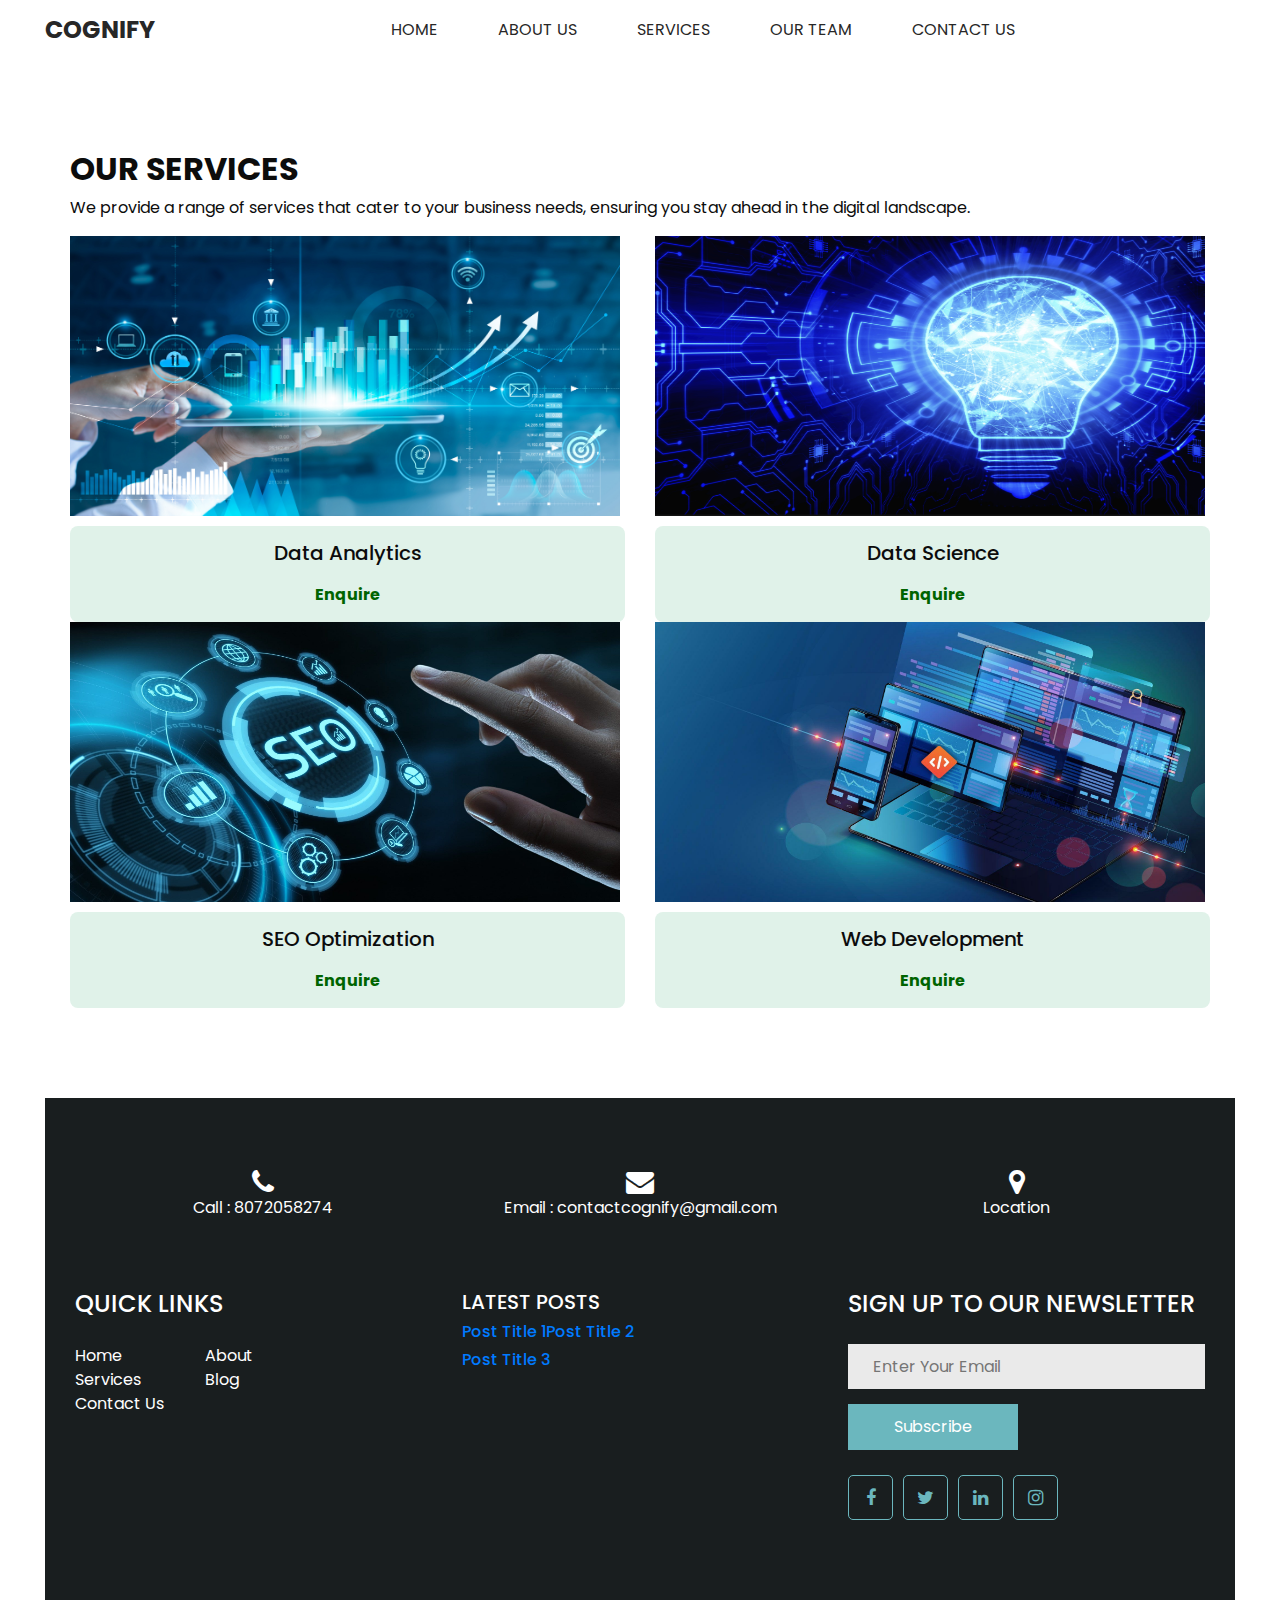
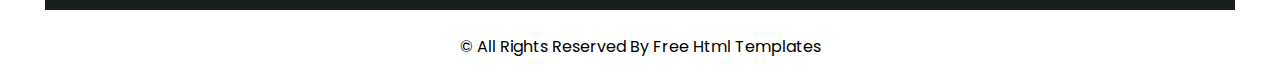
<file: service.html>
<!DOCTYPE html>
<html>

<head>
  <!-- Basic -->
  <meta charset="utf-8" />
  <meta http-equiv="X-UA-Compatible" content="IE=edge" />
  <!-- Mobile Metas -->
  <meta name="viewport" content="width=device-width, initial-scale=1, shrink-to-fit=no" />
  <!-- Site Metas -->
  <link rel="icon" href="images/fevicon.png" type="image/gif" />
  <meta name="keywords" content="" />
  <meta name="description" content="" />
  <meta name="author" content="" />

  <title>COGNIFY</title>

  <!-- bootstrap core css -->
  <link rel="stylesheet" type="text/css" href="css/bootstrap.css" />

  <!-- fonts style -->
  <link href="https://fonts.googleapis.com/css?family=Poppins:400,600,700&display=swap" rel="stylesheet" />

  <!-- font awesome style -->
  <link href="css/font-awesome.min.css" rel="stylesheet" />
  <!-- Custom styles for this template -->
  <link href="css/style.css" rel="stylesheet" />
  <!-- responsive style -->
  <link href="css/responsive.css" rel="stylesheet" />

  <!-- Custom style for mini-frame -->
  <style>
    .mini-frame {
      background-color: #e0f2e9; /* Light shade of forest green */
      padding: 15px;
      border-radius: 8px;
      text-align: center;
      margin-top: 10px;
    }
    .mini-frame a {
      display: inline-block;
      margin-top: 10px;
      color: #006400; /* Forest green */
      text-decoration: none;
      font-weight: bold;
    }
    .mini-frame a:hover {
      text-decoration: underline;
    }
  </style>
</head>

<body class="sub_page">

  <div class="hero_area">
    <!-- header section starts -->
    <header class="header_section long_section px-0">
      <nav class="navbar navbar-expand-lg custom_nav-container ">
        <a class="navbar-brand" href="index.html">
          <span>
            COGNIFY
          </span>
        </a>
        <button class="navbar-toggler" type="button" data-toggle="collapse" data-target="#navbarSupportedContent" aria-controls="navbarSupportedContent" aria-expanded="false" aria-label="Toggle navigation">
          <span class=""> </span>
        </button>

        <div class="collapse navbar-collapse" id="navbarSupportedContent">
          <div class="d-flex mx-auto flex-column flex-lg-row align-items-center">
            <ul class="navbar-nav  ">
              <li class="nav-item ">
                <a class="nav-link" href="index.html">Home <span class="sr-only">(current)</span></a>
              </li>
              <li class="nav-item">
                <a class="nav-link" href="about.html"> About us</a>
              </li>
              <li class="nav-item">
                <a class="nav-link" href="services.html">Services</a>
              </li>
              <li class="nav-item">
                <a class="nav-link" href="team.html">Our team</a>
              </li>
              <li class="nav-item">
                <a class="nav-link" href="contact.html">Contact Us</a>
              </li>
            </ul>
          </div>
        </div>
      </nav>
    </header>
    <!-- end header section -->
  </div>

  <!-- services section -->
  <section class="services_section layout_padding">
    <div class="container">
      <div class="heading_container">
        <h2>
          Our Services
        </h2>
        <p>
          We provide a range of services that cater to your business needs, ensuring you stay ahead in the digital landscape.
        </p>
      </div>
      <div class="row">
        <div class="col-md-6 col-lg-6">
          <div class="box">
            <div class="img-box">
              <img src="images/dataanalytics.jpg" alt="Data Analytics" width="550" height="280">
            </div>
            <div class="mini-frame">
              <h5>Data Analytics</h5>
              <a href="your_enquiry_link_here">Enquire</a>
            </div>
          </div>
        </div>
        <div class="col-md-6 col-lg-6">
          <div class="box">
            <div class="img-box">
              <img src="images/datascience.png" alt="Data Science" width="550" height="280">
            </div>
            <div class="mini-frame">
              <h5>Data Science</h5>
              <a href="your_enquiry_link_here">Enquire</a>
            </div>
          </div>
        </div>
        <div class="col-md-6 col-lg-6">
          <div class="box">
            <div class="img-box">
              <img src="images/seo.jpeg" alt="SEO Optimization" width="550" height="280">
            </div>
            <div class="mini-frame">
              <h5>SEO Optimization</h5>
              <a href="your_enquiry_link_here">Enquire</a>
            </div>
          </div>
        </div>
        <div class="col-md-6 col-lg-6">
          <div class="box">
            <div class="img-box">
              <img src="images/web.jpg" alt="Web Development" width="550" height="280">
            </div>
            <div class="mini-frame">
              <h5>Web Development</h5>
              <a href="your_enquiry_link_here">Enquire</a>
            </div>
          </div>
        </div>
      </div>
    </div>
  </section>
  <!-- end services section -->

  <!-- info section -->
  <section class="info_section long_section">

    <div class="container">
      <div class="contact_nav">
        <a href="">
          <i class="fa fa-phone" aria-hidden="true"></i>
          <span>
            Call : 8072058274
          </span>
        </a>
        <a href="">
          <i class="fa fa-envelope" aria-hidden="true"></i>
          <span>
            Email : contactcognify@gmail.com
          </span>
        </a>
        <a href="">
          <i class="fa fa-map-marker" aria-hidden="true"></i>
          <span>
            Location
          </span>
        </a>
      </div>

      <div class="info_top ">
        <div class="row ">
          <div class="col-sm-6 col-md-4 col-lg-3">
            <div class="info_links">
              <h4>
                QUICK LINKS
              </h4>
              <div class="info_links_menu">
                <a class="" href="index.html">Home <span class="sr-only">(current)</span></a>
                <a class="" href="about.html"> About</a>
                <a class="" href="services.html">Services</a>
                <a class="" href="blog.html">Blog</a>
                <a class="" href="contact.html">Contact Us</a>
              </div>
            </div>
          </div>
          <div class="col-sm-6 col-md-4 col-lg-3 mx-auto">
            <div class="info_post">
              <h5>
                LATEST POSTS
              </h5>
              <div class="post_box">
                <a href="#">
                  <h6>Post Title 1</h6>
                </a>
                <a href="#">
                  <h6>Post Title 2</h6>
                </a>
                <a href="#">
                  <h6>Post Title 3</h6>
                </a>
              </div>
            </div>
          </div>
          <div class="col-md-4">
            <div class="info_form">
              <h4>
                SIGN UP TO OUR NEWSLETTER
              </h4>
              <form action="">
                <input type="text" placeholder="Enter Your Email" />
                <button type="submit">
                  Subscribe
                </button>
              </form>
              <div class="social_box">
                <a href="">
                  <i class="fa fa-facebook" aria-hidden="true"></i>
                </a>
                <a href="">
                  <i class="fa fa-twitter" aria-hidden="true"></i>
                </a>
                <a href="">
                  <i class="fa fa-linkedin" aria-hidden="true"></i>
                </a>
                <a href="">
                  <i class="fa fa-instagram" aria-hidden="true"></i>
                </a>
              </div>
            </div>
          </div>
        </div>
      </div>
    </div>
  </section>
  <!-- end info_section -->

  <!-- footer section -->
  <footer class="footer_section">
    <div class="container">
      <p>
        &copy; <span id="displayYear"></span> All Rights Reserved By
        <a href="https://html.design/">Free Html Templates</a>
      </p>
    </div>
  </footer>
  <!-- footer section -->

  <!-- jQery -->
  <script src="js/jquery-3.4.1.min.js"></script>
  <!-- bootstrap js -->
  <script src="js/bootstrap.js"></script>
  <!-- custom js -->
</body>

</html>
</file>
<file: css/style.css>
/* fonts import */
@import url("../fonts/octin_sports_rg.ttf");
body {
  font-family: "Poppins", sans-serif;
  color: #0c0c0c;
  background-color: #ffffff;
  overflow-x: hidden;
}

.layout_padding {
  padding: 90px 0;
}

.layout_padding2 {
  padding: 45px 0;
}

.layout_padding2-top {
  padding-top: 45px;
}

.layout_padding2-bottom {
  padding-bottom: 45px;
}

.layout_padding-top {
  padding-top: 90px;
}

.layout_padding-bottom {
  padding-bottom: 90px;
}

.long_section {
  margin-left: 45px;
  margin-right: 45px;
  padding-left: 15px;
  padding-right: 15px;
}

.heading_container {
  display: -webkit-box;
  display: -ms-flexbox;
  display: flex;
  -webkit-box-orient: vertical;
  -webkit-box-direction: normal;
      -ms-flex-direction: column;
          flex-direction: column;
  -webkit-box-align: start;
      -ms-flex-align: start;
          align-items: flex-start;
}

.heading_container h2 {
  position: relative;
  font-weight: bold;
  text-transform: uppercase;
}

/*header section*/
.hero_area {
  min-height: 100vh;
  position: relative;
  display: -webkit-box;
  display: -ms-flexbox;
  display: flex;
  -webkit-box-orient: vertical;
  -webkit-box-direction: normal;
      -ms-flex-direction: column;
          flex-direction: column;
}

.sub_page .hero_area {
  min-height: auto;
}

.header_section {
  background-color: #ffffff;
}

.header_section .container-fluid {
  padding-right: 25px;
  padding-left: 25px;
}

.header_section .nav_container {
  margin: 0 auto;
}

.custom_nav-container .navbar-nav .nav-item .nav-link {
  padding: 3px 15px;
  margin: 10px 15px;
  color: #272727;
  text-align: center;
  text-transform: uppercase;
}

a,
a:hover,
a:focus {
  text-decoration: none;
}

a:hover,
a:focus {
  color: initial;
}

.btn,
.btn:focus {
  outline: none !important;
  -webkit-box-shadow: none;
          box-shadow: none;
}

.custom_nav-container .nav_search-btn {
  width: 35px;
  height: 35px;
  padding: 0;
  border: none;
}

.navbar-brand span {
  font-size: 24px;
  font-weight: 700;
  color: #272727;
  text-transform: uppercase;
}

.custom_nav-container {
  z-index: 99999;
  padding: 5px 0;
}

.custom_nav-container .navbar-toggler {
  outline: none;
}

.custom_nav-container .navbar-toggler {
  padding: 0;
  width: 37px;
  height: 42px;
  -webkit-transition: all 0.3s;
  transition: all 0.3s;
}

.custom_nav-container .navbar-toggler span {
  display: block;
  width: 32px;
  height: 4px;
  background-color: #000000;
  border-radius: 15px;
  margin: 7px 0;
  -webkit-transition: all 0.3s;
  transition: all 0.3s;
  position: relative;
  transition: all 0.3s;
}

.custom_nav-container .navbar-toggler span::before, .custom_nav-container .navbar-toggler span::after {
  content: "";
  position: absolute;
  left: 0;
  height: 100%;
  width: 100%;
  background-color: #000000;
  border-radius: 15px;
  top: -10px;
  -webkit-transition: all 0.3s;
  transition: all 0.3s;
}

.custom_nav-container .navbar-toggler span::after {
  top: 10px;
}

.custom_nav-container .navbar-toggler[aria-expanded="true"] {
  -webkit-transform: rotate(360deg);
          transform: rotate(360deg);
}

.custom_nav-container .navbar-toggler[aria-expanded="true"] span {
  -webkit-transform: rotate(45deg);
          transform: rotate(45deg);
}

.custom_nav-container .navbar-toggler[aria-expanded="true"] span::before, .custom_nav-container .navbar-toggler[aria-expanded="true"] span::after {
  -webkit-transform: rotate(90deg);
          transform: rotate(90deg);
  top: 0;
}

.quote_btn-container {
  display: -webkit-box;
  display: -ms-flexbox;
  display: flex;
  -webkit-box-align: center;
      -ms-flex-align: center;
          align-items: center;
}

.quote_btn-container a {
  color: #151515;
  margin-right: 25px;
  text-transform: uppercase;
}

.quote_btn-container a span {
  margin-right: 5px;
}

/*end header section*/
/* slider section */
.slider_section {
  -webkit-box-flex: 1;
      -ms-flex: 1;
          flex: 1;
  display: -webkit-box;
  display: -ms-flexbox;
  display: flex;
  -webkit-box-align: center;
      -ms-flex-align: center;
          align-items: center;
  position: relative;
  background-color: #f9fafa;
}

.slider_section .row {
  -webkit-box-align: center;
      -ms-flex-align: center;
          align-items: center;
}

.slider_section #customCarousel {
  width: 100%;
  z-index: 3;
}

.slider_section .detail-box {
  color: #000000;
}

.slider_section .detail-box h1 {
  font-weight: bold;
  text-transform: uppercase;
  margin-bottom: 0;
}

.slider_section .detail-box p {
  margin: 25px 0;
}

.slider_section .detail-box .btn-box {
  display: -webkit-box;
  display: -ms-flexbox;
  display: flex;
  margin: 0 -5px;
}

.slider_section .detail-box .btn-box a {
  margin: 5px;
  text-align: center;
  width: 165px;
}

.slider_section .detail-box .btn-box .btn1 {
  display: inline-block;
  padding: 10px 15px;
  background-color: #f89646;
  color: #ffffff;
  border-radius: 0;
  border: 1px solid #f89646;
  -webkit-transition: all .2s;
  transition: all .2s;
}

.slider_section .detail-box .btn-box .btn1:hover {
  background-color: transparent;
  color: #f89646;
}

.slider_section .detail-box .btn-box .btn2 {
  display: inline-block;
  padding: 10px 15px;
  background-color: #6bb7be;
  color: #ffffff;
  border-radius: 0;
  border: 1px solid #6bb7be;
  -webkit-transition: all .2s;
  transition: all .2s;
}

.slider_section .detail-box .btn-box .btn2:hover {
  background-color: transparent;
  color: #6bb7be;
}

.slider_section .img-box img {
  width: 100%;
}

.slider_section .carousel-indicators {
  position: unset;
  margin: 0;
  -webkit-box-pack: center;
      -ms-flex-pack: center;
          justify-content: center;
  -webkit-box-align: center;
      -ms-flex-align: center;
          align-items: center;
  margin-top: 45px;
}

.slider_section .carousel-indicators li {
  background-color: #6bb7be;
  width: 12px;
  height: 12px;
  border-radius: 100%;
  opacity: 1;
}

.slider_section .carousel-indicators li.active {
  width: 17px;
  height: 17px;
  background-color: #f89646;
}

.furniture_section .box {
  margin-top: 45px;
  background-color: #f7fafa;
  padding: 25px;
  border-radius: 5px;
}

.furniture_section .box .img-box {
  display: -webkit-box;
  display: -ms-flexbox;
  display: flex;
  -webkit-box-pack: center;
      -ms-flex-pack: center;
          justify-content: center;
  -webkit-box-align: center;
      -ms-flex-align: center;
          align-items: center;
  height: 275px;
  padding: 25px;
}

.furniture_section .box .img-box img {
  max-width: 100%;
  max-height: 100%;
}

.furniture_section .box .detail-box {
  margin-top: 15px;
}

.furniture_section .box .detail-box h5 {
  text-transform: uppercase;
  font-size: 18px;
}

.furniture_section .box .detail-box .price_box {
  display: -webkit-box;
  display: -ms-flexbox;
  display: flex;
  -webkit-box-pack: justify;
      -ms-flex-pack: justify;
          justify-content: space-between;
}

.furniture_section .box .detail-box .price_box .price_heading {
  margin-bottom: 0;
}

.furniture_section .box .detail-box .price_box .price_heading span {
  color: #6bb7be;
}

.furniture_section .box .detail-box .price_box a {
  color: #6bb7be;
  text-transform: uppercase;
  font-size: 15px;
}

.about_section {
  background-color: #f9fafa;
}

.about_section .row {
  -webkit-box-align: center;
      -ms-flex-align: center;
          align-items: center;
}

.about_section .img-box img {
  width: 100%;
}

.about_section .detail-box p {
  margin-top: 10px;
  margin-bottom: 35px;
}

.about_section .detail-box a {
  display: inline-block;
  padding: 10px 45px;
  background-color: #6bb7be;
  color: #ffffff;
  border-radius: 0;
  border: 1px solid #6bb7be;
  -webkit-transition: all .2s;
  transition: all .2s;
}

.about_section .detail-box a:hover {
  background-color: transparent;
  color: #6bb7be;
}

.blog_section .heading_container {
  -webkit-box-align: center;
      -ms-flex-align: center;
          align-items: center;
}

.blog_section .heading_container h2::before {
  left: 50%;
  -webkit-transform: translateX(-50%);
          transform: translateX(-50%);
}

.blog_section .box {
  margin-top: 55px;
  background-color: #ffffff;
  -webkit-box-shadow: 0 0 10px 0 rgba(0, 0, 0, 0.15);
          box-shadow: 0 0 10px 0 rgba(0, 0, 0, 0.15);
}

.blog_section .box .img-box {
  position: relative;
}

.blog_section .box .img-box img {
  width: 100%;
}

.blog_section .box .detail-box {
  padding: 25px;
}

.blog_section .box .detail-box h5 {
  font-weight: bold;
}

.blog_section .box .detail-box p {
  font-size: 15px;
  color: #444;
}

.blog_section .box .detail-box a {
  display: inline-block;
  padding: 10px 30px;
  background-color: #6bb7be;
  color: #ffffff;
  border-radius: 0;
  border: 1px solid #6bb7be;
  -webkit-transition: all .2s;
  transition: all .2s;
}

.blog_section .box .detail-box a:hover {
  background-color: transparent;
  color: #6bb7be;
}

.client_section .heading_container {
  -webkit-box-align: center;
      -ms-flex-align: center;
          align-items: center;
}

.client_section .box {
  display: -webkit-box;
  display: -ms-flexbox;
  display: flex;
  -webkit-box-align: center;
      -ms-flex-align: center;
          align-items: center;
  margin: 45px;
  padding: 35px 25px;
  -webkit-box-shadow: 0 0 15px 0 rgba(0, 0, 0, 0.15);
          box-shadow: 0 0 15px 0 rgba(0, 0, 0, 0.15);
}

.client_section .box .img-box {
  border-radius: 100%;
  border: 10px solid #6bb7be;
  margin-right: 25px;
  min-width: 175px;
  max-width: 175px;
  overflow: hidden;
}

.client_section .box .img-box img {
  width: 100%;
}

.client_section .box .detail-box {
  display: -webkit-box;
  display: -ms-flexbox;
  display: flex;
  -webkit-box-orient: vertical;
  -webkit-box-direction: normal;
      -ms-flex-direction: column;
          flex-direction: column;
  -webkit-box-align: start;
      -ms-flex-align: start;
          align-items: flex-start;
}

.client_section .box .detail-box .name {
  text-align: center;
}

.client_section .box .detail-box .name img {
  width: 25px;
  margin-bottom: 5px;
}

.client_section .box .detail-box .name h6 {
  color: #6bb7be;
  font-size: 20px;
}

.client_section .carousel_btn-container {
  display: -webkit-box;
  display: -ms-flexbox;
  display: flex;
  -webkit-box-pack: center;
      -ms-flex-pack: center;
          justify-content: center;
}

.client_section .carousel-control-prev,
.client_section .carousel-control-next {
  position: unset;
  width: 45px;
  height: 45px;
  border: none;
  opacity: 1;
  background-repeat: no-repeat;
  background-size: 12px;
  background-position: center;
  background-color: #6bb7be;
  background-position: center;
  border-radius: 100%;
  margin: 0 2.5px;
}

.client_section .carousel-control-prev:hover,
.client_section .carousel-control-next:hover {
  background-color: #000000;
}

.client_section .carousel-control-next {
  left: initial;
}

.contact_section {
  position: relative;
  background-color: #f9fafa;
  padding-top: 75px;
  padding-bottom: 75px;
}

.contact_section .heading_container {
  margin-bottom: 25px;
}

.contact_section .heading_container h2 {
  text-transform: uppercase;
}

.contact_section .form_container input {
  width: 100%;
  border: none;
  height: 50px;
  margin-bottom: 25px;
  padding-left: 15px;
  outline: none;
  color: #101010;
  -webkit-box-shadow: 0 0 5px 0 rgba(0, 0, 0, 0.05);
          box-shadow: 0 0 5px 0 rgba(0, 0, 0, 0.05);
}

.contact_section .form_container input::-webkit-input-placeholder {
  color: #333;
}

.contact_section .form_container input:-ms-input-placeholder {
  color: #333;
}

.contact_section .form_container input::-ms-input-placeholder {
  color: #333;
}

.contact_section .form_container input::placeholder {
  color: #333;
}

.contact_section .form_container input.message-box {
  height: 120px;
}

.contact_section .form_container button {
  border: none;
  text-transform: uppercase;
  display: inline-block;
  padding: 12px 55px;
  background-color: #6bb7be;
  color: #ffffff;
  border-radius: 0px;
  border: 1px solid #6bb7be;
  -webkit-transition: all .2s;
  transition: all .2s;
}

.contact_section .form_container button:hover {
  background-color: transparent;
  color: #6bb7be;
}

.contact_section .map_container {
  height: 500px;
  overflow: hidden;
  display: -webkit-box;
  display: -ms-flexbox;
  display: flex;
  -webkit-box-align: stretch;
      -ms-flex-align: stretch;
          align-items: stretch;
  padding: 0;
}

.contact_section .map_container .map {
  height: 100%;
  -webkit-box-flex: 1;
      -ms-flex: 1;
          flex: 1;
}

.contact_section .map_container .map #googleMap {
  height: 100%;
}

.info_section {
  background-color: #191e1f;
  color: #ffffff;
  padding-top: 45px;
  padding-bottom: 45px;
}

.info_section .contact_nav {
  display: -webkit-box;
  display: -ms-flexbox;
  display: flex;
  -webkit-box-pack: center;
      -ms-flex-pack: center;
          justify-content: center;
  padding: 25px 0;
  text-align: center;
}

.info_section .contact_nav a {
  -webkit-box-flex: 1;
      -ms-flex: 1;
          flex: 1;
  margin: 0;
  display: -webkit-box;
  display: -ms-flexbox;
  display: flex;
  -webkit-box-orient: vertical;
  -webkit-box-direction: normal;
      -ms-flex-direction: column;
          flex-direction: column;
  -webkit-box-align: center;
      -ms-flex-align: center;
          align-items: center;
  color: #ffffff;
}

.info_section .contact_nav a i {
  font-size: 28px;
}

.info_section .contact_nav a:hover {
  color: #f89646;
}

.info_section .info_top {
  padding: 45px 0;
}

.info_section h4 {
  text-transform: uppercase;
  position: relative;
  margin-bottom: 25px;
}

.info_section .info_links .info_links_menu {
  display: -webkit-box;
  display: -ms-flexbox;
  display: flex;
  -ms-flex-wrap: wrap;
      flex-wrap: wrap;
}

.info_section .info_links .info_links_menu a {
  color: #ffffff;
  -ms-flex-preferred-size: 50%;
      flex-basis: 50%;
}

.info_section .info_links .info_links_menu a:hover, .info_section .info_links .info_links_menu a.active {
  color: #f89646;
}

.info_section .info_post .post_box {
  display: -webkit-box;
  display: -ms-flexbox;
  display: flex;
  -ms-flex-wrap: wrap;
      flex-wrap: wrap;
  -webkit-box-align: center;
      -ms-flex-align: center;
          align-items: center;
}

.info_section .info_post .post_box .img-box {
  min-width: 65px;
  max-width: 65px;
  height: 65px;
  display: -webkit-box;
  display: -ms-flexbox;
  display: flex;
  -webkit-box-pack: center;
      -ms-flex-pack: center;
          justify-content: center;
  -webkit-box-align: center;
      -ms-flex-align: center;
          align-items: center;
  background-color: #ffffff;
  -ms-flex-preferred-size: calc(33% - 10px);
      flex-basis: calc(33% - 10px);
  padding: 10px;
  margin: 5px;
}

.info_section .info_post .post_box .img-box img {
  max-width: 100%;
  max-height: 100%;
}

.info_section .info_post .post_box p {
  margin: 0;
}

.info_section .info_post .post_box:not(:nth-last-child(1)) {
  margin-bottom: 15px;
}

.info_section .info_form input {
  width: 100%;
  border: none;
  height: 45px;
  margin-bottom: 15px;
  padding-left: 25px;
  background-color: #eaeaea;
  outline: none;
  color: #101010;
}

.info_section .info_form button {
  display: inline-block;
  padding: 10px 45px;
  background-color: #6bb7be;
  color: #ffffff;
  border-radius: 0px;
  border: 1px solid #6bb7be;
  -webkit-transition: all .2s;
  transition: all .2s;
}

.info_section .info_form button:hover {
  background-color: transparent;
  color: #6bb7be;
}

.info_section .info_form .social_box {
  width: 100%;
  display: -webkit-box;
  display: -ms-flexbox;
  display: flex;
  margin-top: 25px;
}

.info_section .info_form .social_box a {
  display: -webkit-box;
  display: -ms-flexbox;
  display: flex;
  -webkit-box-pack: center;
      -ms-flex-pack: center;
          justify-content: center;
  -webkit-box-align: center;
      -ms-flex-align: center;
          align-items: center;
  border-radius: 5px;
  width: 45px;
  height: 45px;
  border: 1px solid #6bb7be;
  color: #6bb7be;
  font-size: 18px;
  margin-right: 10px;
}

.info_section .info_form .social_box a:hover {
  color: #f89646;
  border-color: #f89646;
}

/* footer section*/
.footer_section {
  position: relative;
  text-align: center;
}

.footer_section p {
  color: #000000;
  padding: 25px 0;
  margin: 0;
}

.footer_section p a {
  color: inherit;
}
/*# sourceMappingURL=style.css.map */
</file>
<file: css/responsive.css>
@media (max-width: 1300px) {}

@media (max-width: 1120px) {}

@media (max-width: 992px) {
  .long_section {
    margin-left: 30px;
    margin-right: 30px;
  }

  .hero_area {
    min-height: auto;
  }

  .quote_btn-container a {
    margin-right: 0;
    margin-top: 10px;
  }

  .slider_section {
    padding-top: 45px;
    padding-bottom: 90px;
  }

  .quote_btn-container {
    flex-direction: column;
    align-items: center;
  }


}

@media (max-width: 768px) {


  .slider_section {
    padding-top: 45px;
    padding-bottom: 75px;
  }

  .slider_section .detail_box {
    text-align: center;
    padding-left: 0;
  }

  .slider_section .img-box {
    margin-top: 45px;
  }

  .about_section .img-box {
    margin-bottom: 45px;

  }

  .contact_section .form_container {
    margin-bottom: 45px;
  }

  .client_section .box {
    flex-direction: column;
    text-align: center;
    margin: 45px 15px;
  }

  .client_section .box .detail-box {
    align-items: center;
  }

  .client_section .box .img-box {
    margin-right: 0;
    margin-bottom: 25px;
  }

  .info_section .contact_nav {
    flex-direction: column;
    align-items: center;
    padding-bottom: 0;
  }

  .info_section .contact_nav a {
    margin-bottom: 15px;
  }

  .info_section .row>div {
    text-align: center;
  }

  .info_section .info_post .post_box {
    justify-content: center;
  }

  .info_section .info_links .info_links_menu a {
    flex-basis: 100%;
  }

  .info_form {
    margin-top: 35px;
  }

  .info_form form {
    display: flex;
    flex-direction: column;
    align-items: center;

  }

  .info_form .social_box {
    justify-content: center;
  }

  .info_form .social_box a {
    margin: 0 5px;
  }

}

@media (max-width: 576px) {
  .long_section {
    margin-left: 25px;
    margin-right: 25px;
  }


  .info_section .info_links .info_links_menu {
    margin-bottom: 35px;
  }

}

@media (max-width: 480px) {}

@media (max-width: 420px) {
  .long_section {
    margin-left: 15px;
    margin-right: 15px;
  }

  .slider_section .detail-box .btn-box {
    flex-direction: column;
  }

  .slider_section .detail-box .btn-box a {
    width: 100%;
  }

  .furniture_section .box .img-box {
    height: auto;
  }
}

@media (max-width: 376px) {
  .slider_section .detail-box h1 {
    font-size: 2rem;
  }
}

@media (min-width: 1200px) {
  .container {
    max-width: 1170px;
  }
}
</file>
